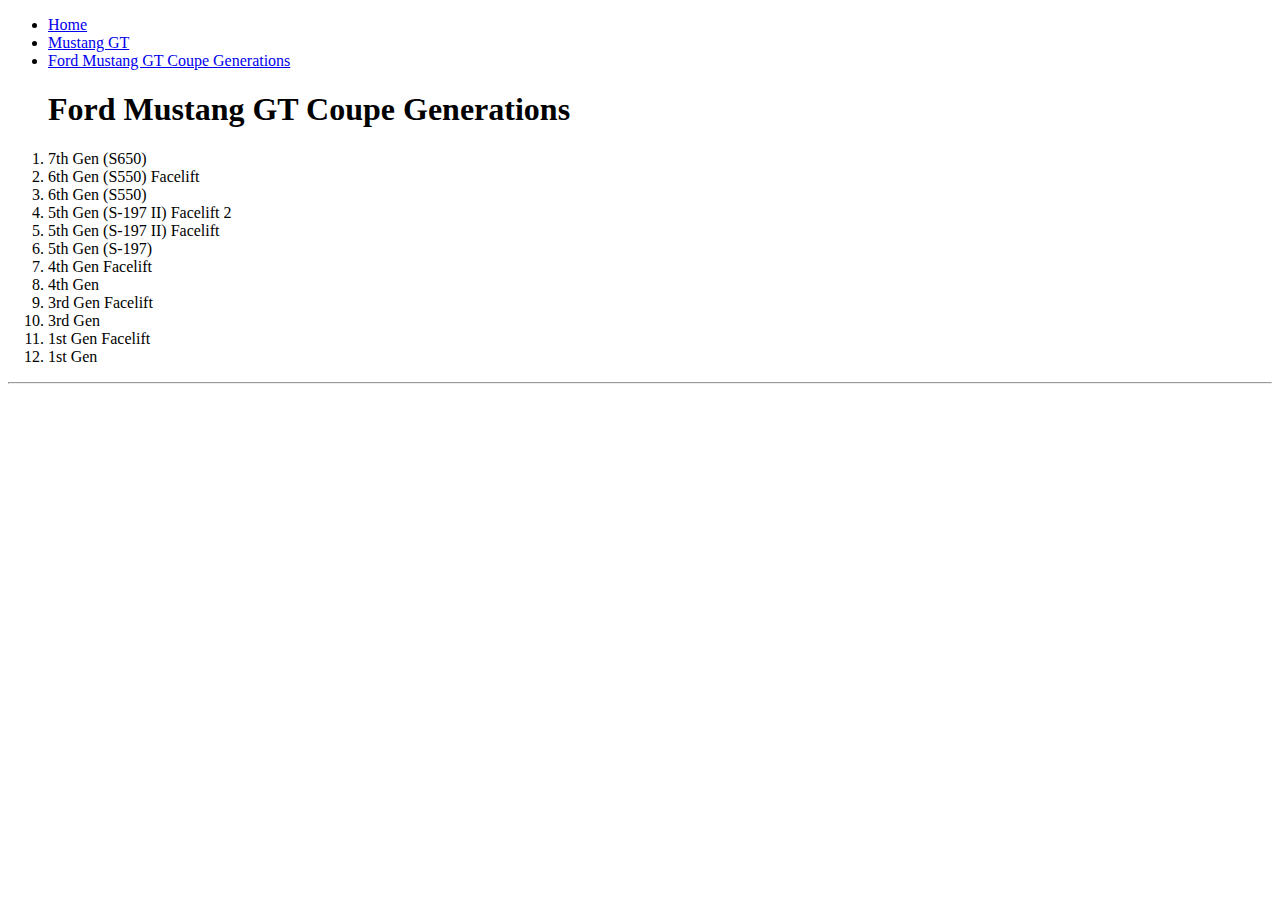
<file: sandyproject/studentapp/templates/content1.html>
<!DOCTYPE html>
<html lang="en">
<head>
    <meta charset="UTF-8">
    <title>Ford Mustang GT Coupe Generations</title>
</head>
<body>

<ul>
    <li><a href="/studentapp/home/">Home</a></li>
    <li><a href="/studentapp/users/">Mustang GT</a></li>
    <li><a href="/studentapp/mustang/" target="_blank">Ford Mustang GT Coupe Generations</a></li>
        <h1>Ford Mustang GT Coupe Generations</h1>
</ul>
        <ol type="1">
        <li>7th Gen (S650)</li>
        <li>6th Gen (S550) Facelift</li>
        <li>6th Gen (S550)</li>
        <li>5th Gen (S-197 II) Facelift 2</li>
        <li>5th Gen (S-197 II) Facelift</li>
        <li>5th Gen (S-197)</li>
        <li>4th Gen Facelift</li>
        <li>4th Gen</li>
        <li>3rd Gen Facelift</li>
        <li>3rd Gen</li>
        <li>1st Gen Facelift</li>
        <li>1st Gen</li>
    </ol><hr>
</body>
</html>
</file>
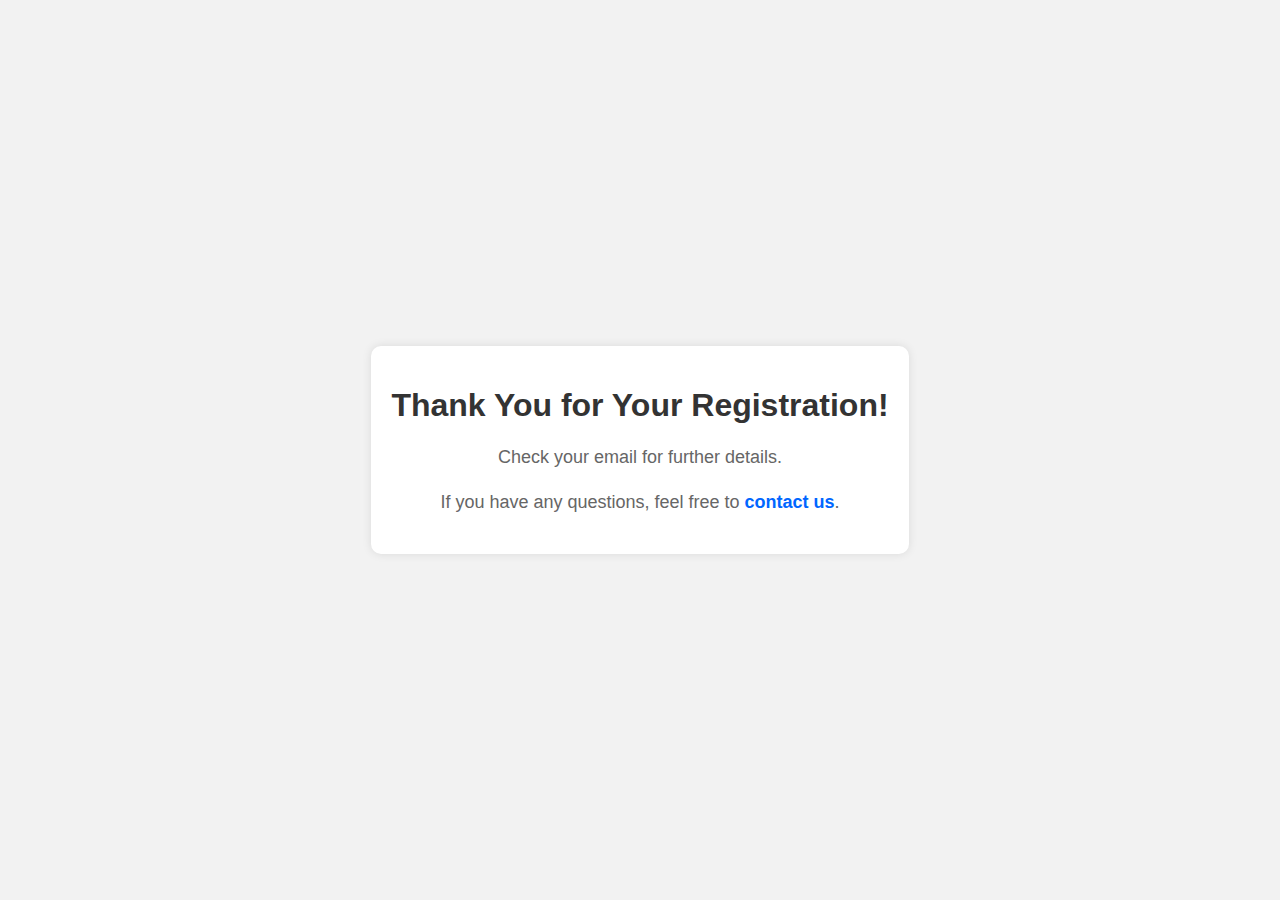
<file: sandyproject/studentapp/templates/signinpage.html>
<!DOCTYPE html>
<html lang="en">
<head>
    <meta charset="UTF-8">
    <meta name="viewport" content="width=device-width, initial-scale=1.0">
    <title>Thank You for Registration</title>
    <style>
        body {
            font-family: Arial, sans-serif;
            background-color: #f2f2f2;
            margin: 0;
            padding: 0;
            display: flex;
            justify-content: center;
            align-items: center;
            height: 100vh;
            text-align: center;
        }
        .container {
            background-color: #fff;
            padding: 20px;
            border-radius: 10px;
            box-shadow: 0 0 10px rgba(0, 0, 0, 0.1);
        }
        h1 {
            color: #333;
            font-size: 32px;
            margin-bottom: 20px;
        }
        p {
            color: #666;
            font-size: 18px;
            line-height: 1.5;
        }
        .link {
            color: #0066ff;
            text-decoration: none;
            font-weight: bold;
        }
        .link:hover {
            text-decoration: underline;
        }
    </style>
</head>
<body>
<div class="container">
    <h1>Thank You for Your Registration!</h1>
    <p>Check your email for further details.</p>
    <p>If you have any questions, feel free to <a href="#" class="link">contact us</a>.</p>
</div>
</body>
</html>
</file>
